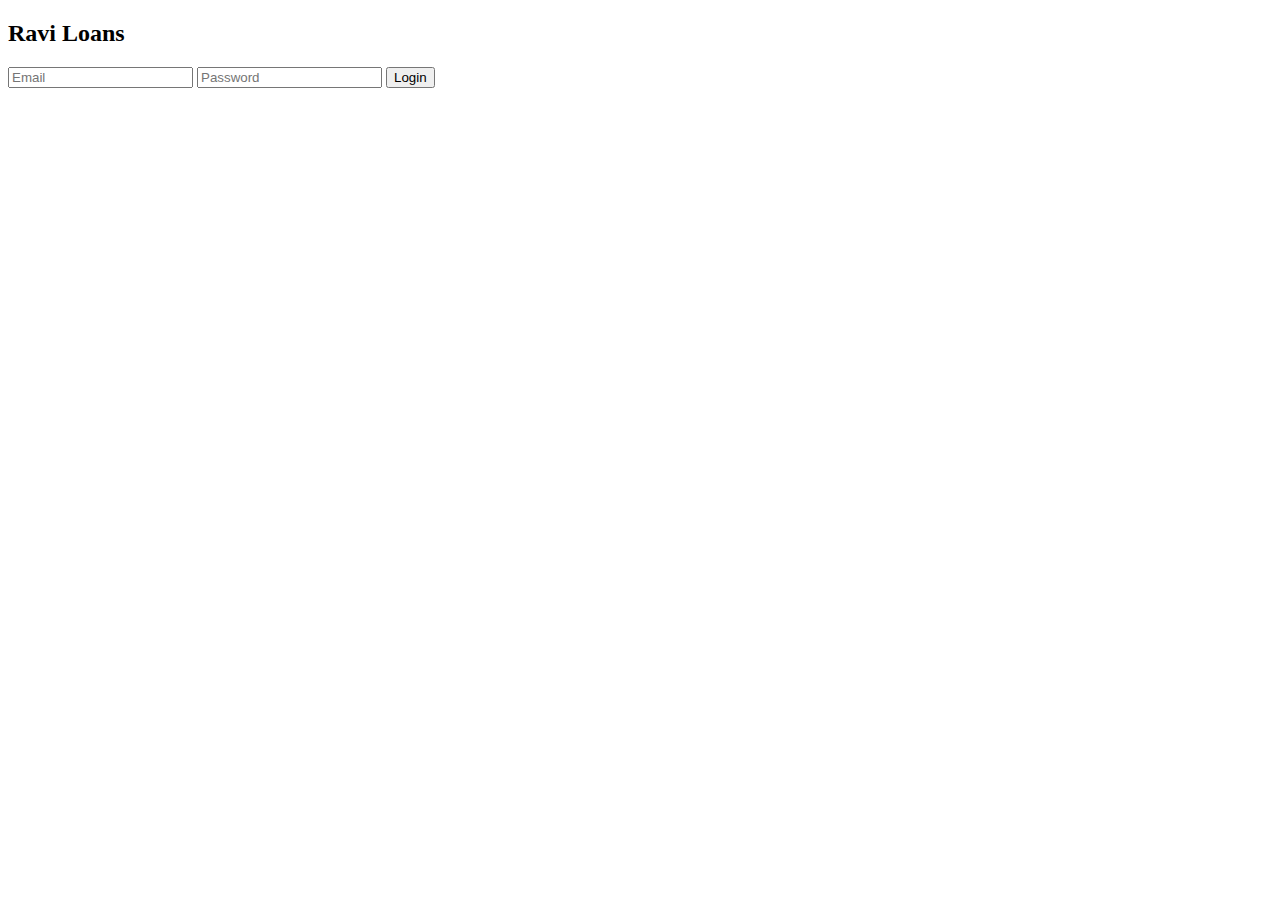
<file: Index.html>
<!DOCTYPE html>
<html>
<head>
<meta charset="UTF-8">
<meta name="viewport" content="width=device-width, initial-scale=1.0">
<title>Ravi Loans - Login</title>
<link rel="stylesheet" href="css/style.css">
</head>

<body>

<div class="container center">
  <h2>Ravi Loans</h2>

  <input type="email" id="email" placeholder="Email">
  <input type="password" id="password" placeholder="Password">

  <button onclick="login()">Login</button>

  <p id="error" class="error"></p>
</div>

<script type="module" src="js/auth.js"></script>

</body>
</html>
</file>
<file: css/style.css>

</file>
